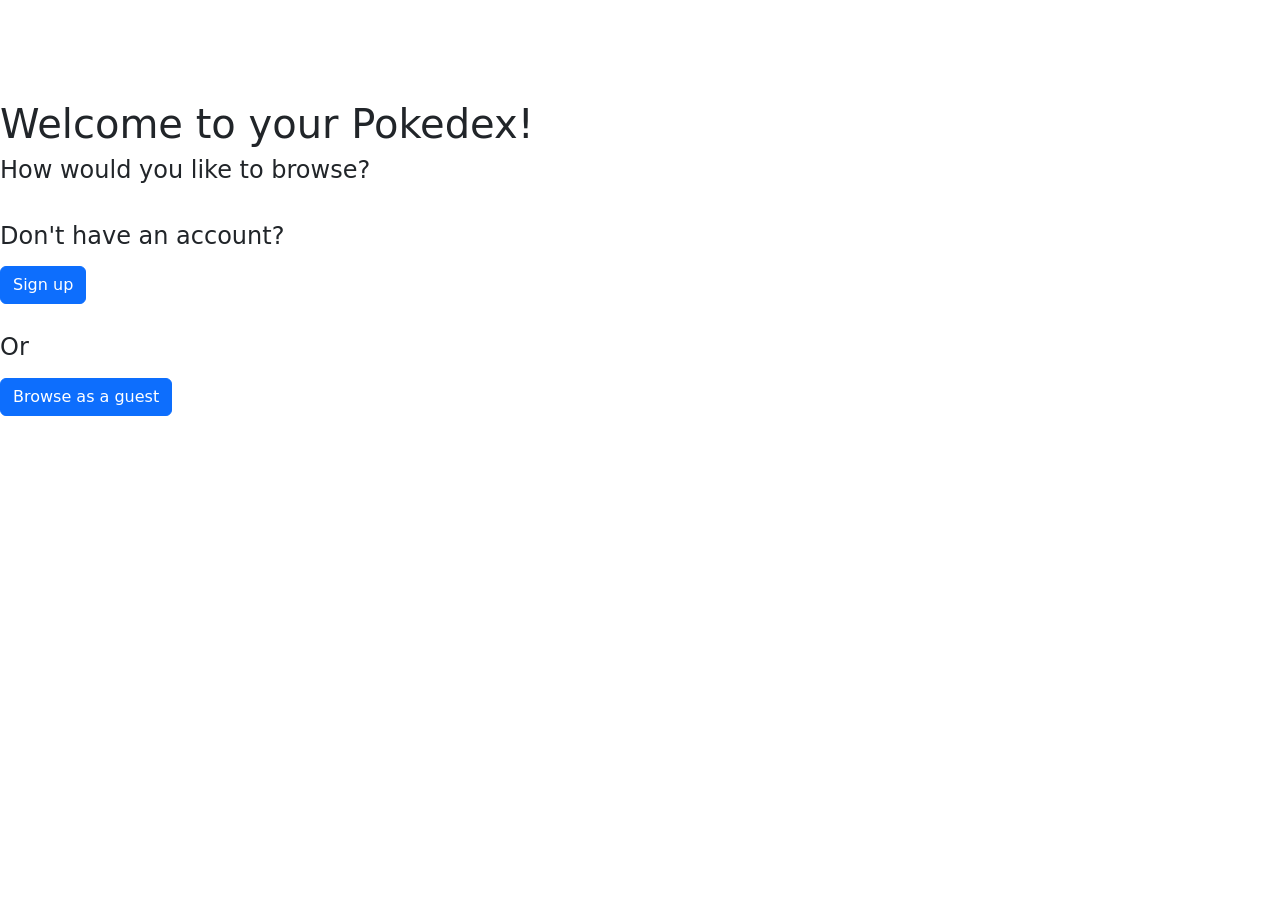
<file: index.html>
<!DOCTYPE html>
<html lang="en">
<head>
    <meta charset="UTF-8">
    <meta http-equiv="X-UA-Compatible" content="IE=edge">
    <meta name="viewport" content="width=device-width, initial-scale=1.0">
    <link rel="stylesheet" type="text/css" href="style.css">
    <link href="https://cdn.jsdelivr.net/npm/bootstrap@5.0.2/dist/css/bootstrap.min.css" rel="stylesheet" integrity="sha384-EVSTQN3/azprG1Anm3QDgpJLIm9Nao0Yz1ztcQTwFspd3yD65VohhpuuCOmLASjC" crossorigin="anonymous">
    <title>Document</title>
</head>
<body>
    <div id="main-container">
        <h1>Welcome to your Pokedex!</h1>
        <h4>How would you like to browse?<h4>
        <br>
        <p class="titles"> Don't have an account?</p>
        <a href="/signup.html"><button class="btn btn-primary">Sign up</button></a> 
            <script src="index.js"></script>
            <script src="https://cdn.jsdelivr.net/npm/bootstrap@5.0.2/dist/js/bootstrap.bundle.min.js" integrity="sha384-MrcW6ZMFYlzcLA8Nl+NtUVF0sA7MsXsP1UyJoMp4YLEuNSfAP+JcXn/tWtIaxVXM" crossorigin="anonymous"></script>
            <br>
            <br>
        <p class="titles">Or</p>
        <a href="pokemonselect.html"><button class="btn btn-primary">Browse as a guest</button></a> 
    </div>
</body>
</html>
</file>
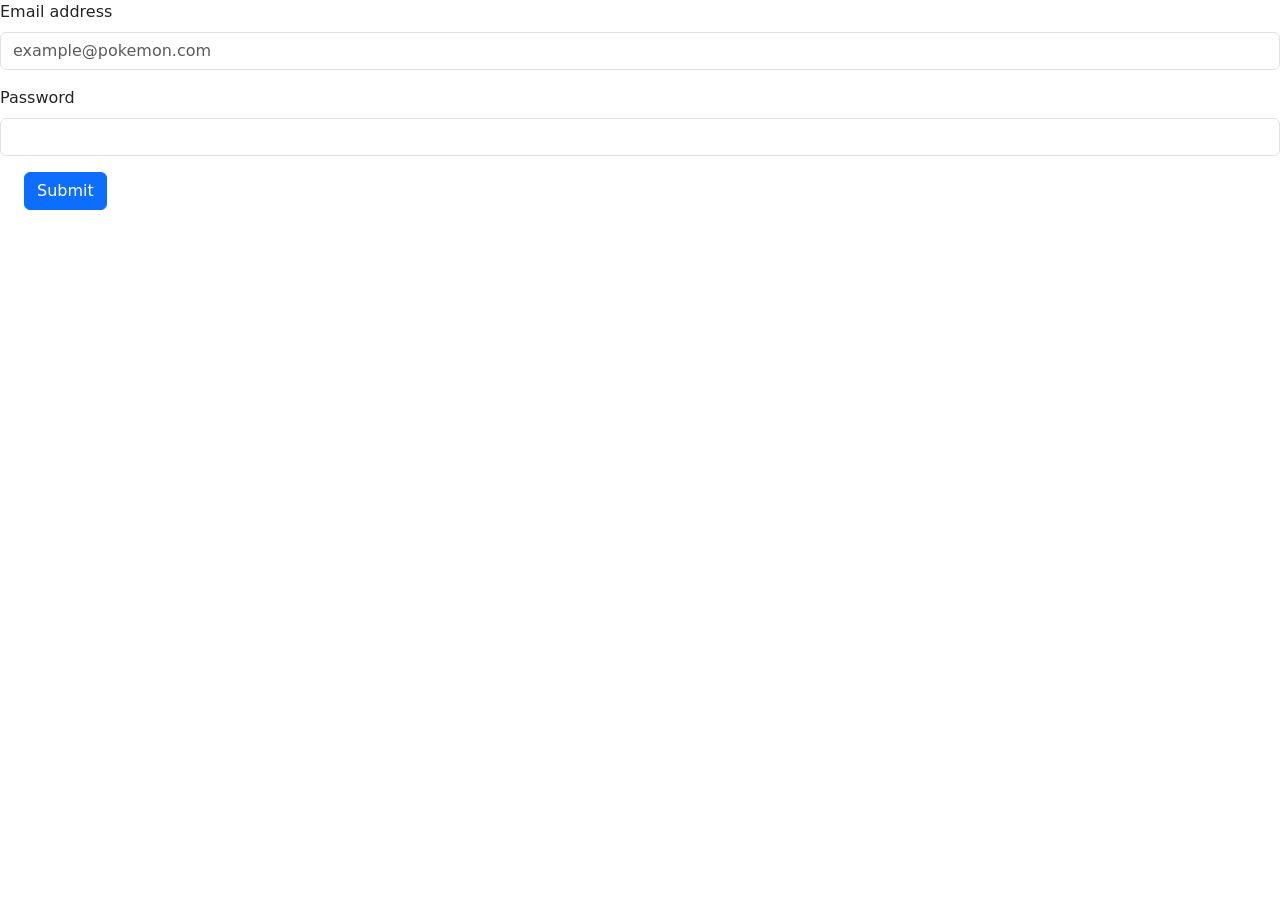
<file: signup.html>
<!DOCTYPE html>
<html lang="en">
<head>
    <meta charset="UTF-8">
    <meta http-equiv="X-UA-Compatible" content="IE=edge">
    <meta name="viewport" content="width=device-width, initial-scale=1.0">
    <link rel="stylesheet" type="text/css" href="style.css">
    <link href="https://cdn.jsdelivr.net/npm/bootstrap@5.0.2/dist/css/bootstrap.min.css" rel="stylesheet" integrity="sha384-EVSTQN3/azprG1Anm3QDgpJLIm9Nao0Yz1ztcQTwFspd3yD65VohhpuuCOmLASjC" crossorigin="anonymous">
    <title>Sign up</title>
</head>
<body>
    <form>
        <div class="mb-3 sm ">
          <label for="exampleInputEmail1" class="form-label">Email address</label>
          <input type="email" class="form-control" id="exampleInputEmail1" aria-describedby="emailHelp" placeholder="example@pokemon.com">
        </div>
        <div class="mb-3">
          <label for="exampleInputPassword1" class="form-label">Password</label>
          <input type="password" class="form-control" id="exampleInputPassword1">
        </div>
        <div class="mb-3 form-check"> 
        <button type="submit" class="btn btn-primary">Submit</button>
        
    </div>
</form>
</body>
</html>
</file>
<file: style.css>
body{
    text-align: center;
}

#main-container{
    display: flex;
    flex-direction: column;
    /* align-items: center; */
    margin-top: 100px;
}

#avatars{
   display: flex; 
   justify-content: space-evenly;
}

.pokemon-sprite{
 height: 200px;
 width: 200px;
}
</file>
